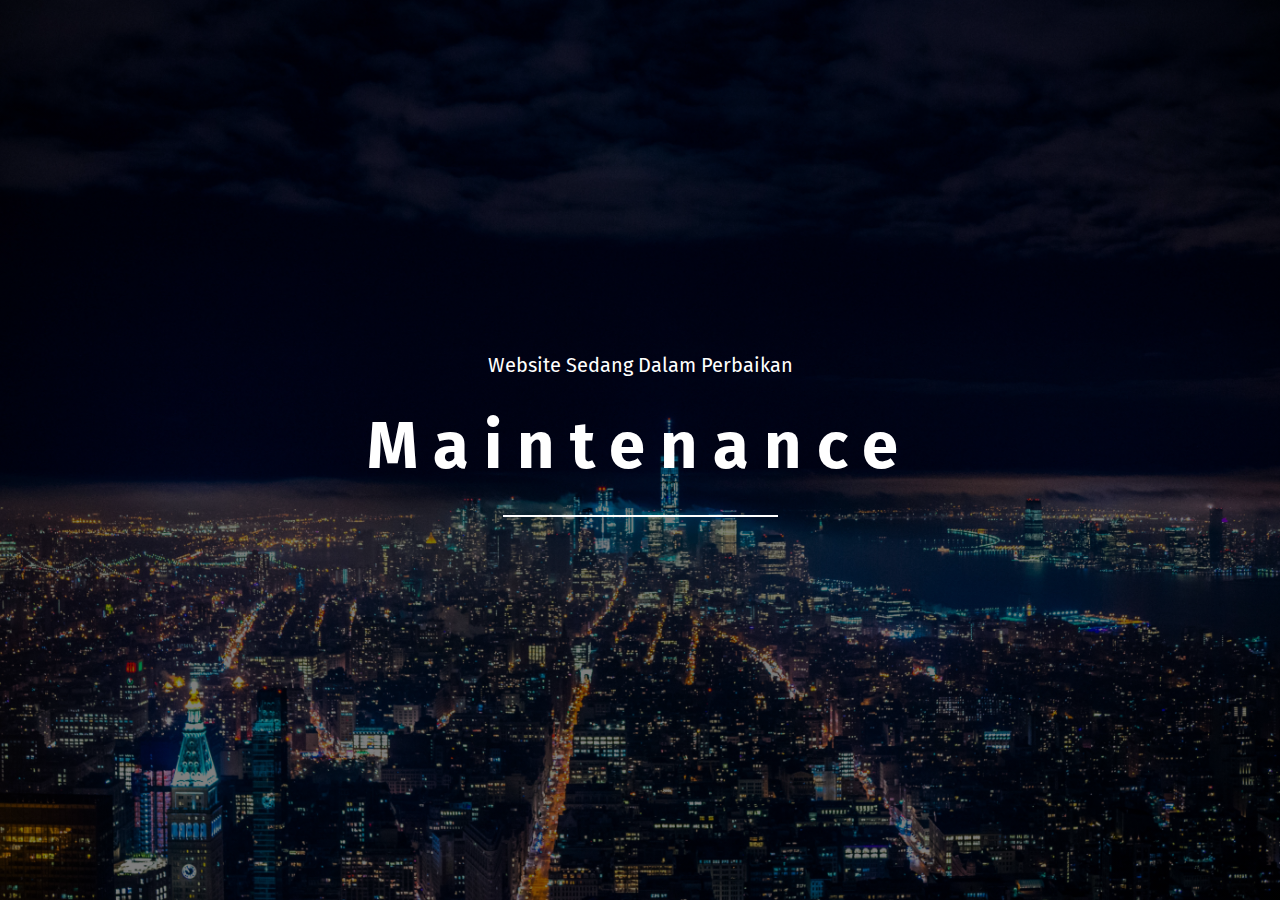
<file: maintenance.html>
<!DOCTYPE html>
<hmtl>

  <head>
    <meta charset="utf-8">
    <title>Coming Soon</title>
    <link rel="stylesheet" type="text/css" href="style.css">
    <link href="https://fonts.googleapis.com/css?family=Fira+Sans" rel="stylesheet">
  </head>

  <body>
    <header>
      <div class="Soon">
        <p> Website Sedang Dalam Perbaikan</p>
        <h1>Maintenance</h1>
        <hr>
        <p id="launch"></p>
      </div>
    </header>
  </body>



  <script>

    var countDownDate = new Date("November 20, 2023 07:00:00").getTime();

    var x = setInterval(function () {

      var now = new Date().getTime();

      var distance = countDownDate - now;

      var days = Math.floor(distance / (1000 * 60 * 60 * 24));
      var hours = Math.floor((distance % (1000 * 60 * 60 * 24)) / (1000 * 60 * 60));
      var minutes = Math.floor((distance % (1000 * 60 * 60)) / (1000 * 60));
      var seconds = Math.floor((distance % (1000 * 60)) / 1000);

      document.getElementById("launch").innerHTML = days + "d " + hours + "h " + minutes + "m " + seconds + "s";

      if (distance < 0) {
        clearInterval(x);
        document.getElementById('launch').innerHTML = "EXPIRED";
      }

    }, 1000);

  </script>
</hmtl>
</file>
<file: style.css>
*{
    margin: 0;
    padding: 0;
}
header{
    background-image: linear-gradient(rgba(0,0,0,0.5),rgba(0,0,0,0.5)),url(background.jpg);
    height: 100vh;
    background-position: center;
    background-size: cover;
}
.Soon{
    top: 50%;
    left: 50%;
    position: absolute;
    transform: translate(-50%, -50%);
    color: #fff;
    text-align: center;
    font-family: 'Fira Sans', sans-serif;
}
h1{
    font-size: 65px;
    letter-spacing: 15px;
}
hr{
    width: 50%;
    margin: 30px auto;
    border: 1.5px solid #fff;
}
p{
    font-size: 20px;
    margin-bottom: 30px;
}
#launch{
    font-size: 40px;
    word-spacing: 20px;
}
</file>
